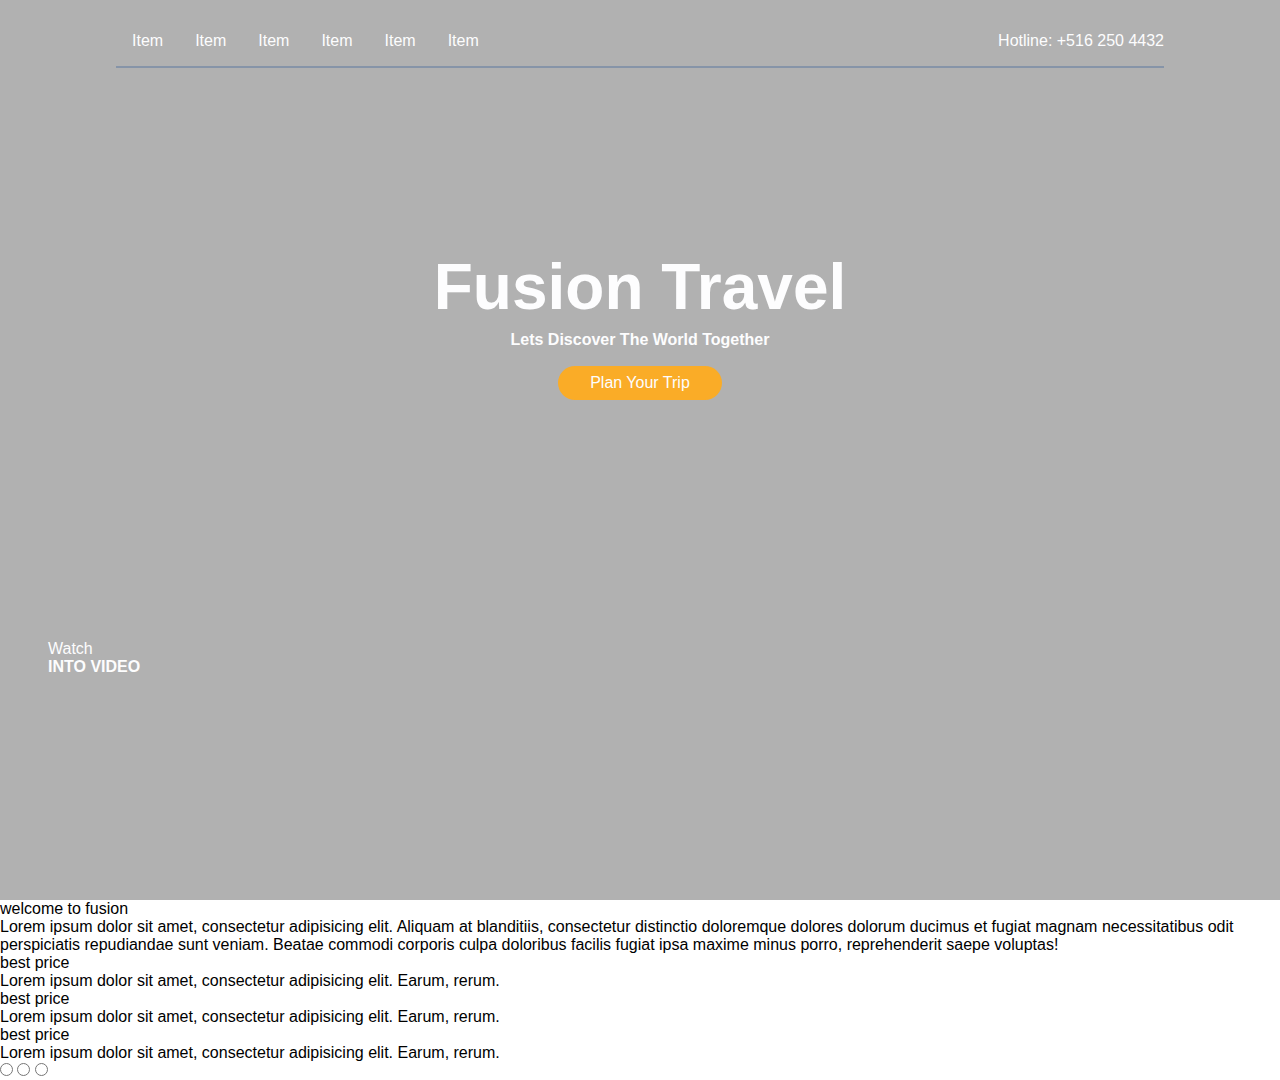
<file: index.html>
<!DOCTYPE html>
<html lang="en">
<head>
    <meta charset="UTF-8">
    <title>Title</title>
    <link rel="stylesheet" href="style.css">
</head>
<body>

<section class="hello-page">
    <header>
        <div class="header__inner">
            <nav class="site-nav">
                <ul class="menu">
                    <li><a href="">item</a></li>
                    <li><a href="">item</a></li>
                    <li><a href="">item</a></li>
                    <li><a href="">item</a></li>
                    <li><a href="">item</a></li>
                    <li><a href="">item</a></li>
                </ul>
            </nav>
            <a href="" class="cta-call">
                hotline: +516 250 4432
            </a></div>
    </header>

    <div class="content">
        <h1 class="title">
            fusion travel
        </h1>
        <h4 class="subtitle">
            lets discover the world together
        </h4>
        <a href="#" class="cta-button">
            plan your trip
        </a>
        <div class="promo">
            Watch
            <p>
                <strong>
                    into video
                </strong>
            </p>
        </div>
    </div>
</section>

<section class="welcome-page">
    <div class="content">
        <div class="title">welcome to fusion</div>
        <p class="subtitle">
            Lorem ipsum dolor sit amet, consectetur adipisicing elit. Aliquam at blanditiis, consectetur distinctio doloremque dolores dolorum ducimus et fugiat magnam necessitatibus odit perspiciatis repudiandae sunt veniam. Beatae commodi corporis culpa doloribus facilis fugiat ipsa maxime minus porro, reprehenderit saepe voluptas!
        </p>

        <div class="prop-row">
            <div class="prop-media">
                <div class="sign"></div>
                <div class="title">best price</div>
                <p class="subtitle"> Lorem ipsum dolor sit amet, consectetur adipisicing elit. Earum, rerum. </p>
            </div>
            <div class="prop-media">
                <div class="sign"></div>
                <div class="title">best price</div>
                <p class="subtitle"> Lorem ipsum dolor sit amet, consectetur adipisicing elit. Earum, rerum. </p>
            </div>
            <div class="prop-media">
                <div class="sign"></div>
                <div class="title">best price</div>
                <p class="subtitle"> Lorem ipsum dolor sit amet, consectetur adipisicing elit. Earum, rerum. </p>
            </div>
        </div>
    </div>

    <div class="pager">
        <input type="radio" name="pager" id="page1">

        <input type="radio" name="pager" id="page2">

        <input type="radio" name="pager" id="page3">
    </div>

</section>

</body>
</html>
</file>
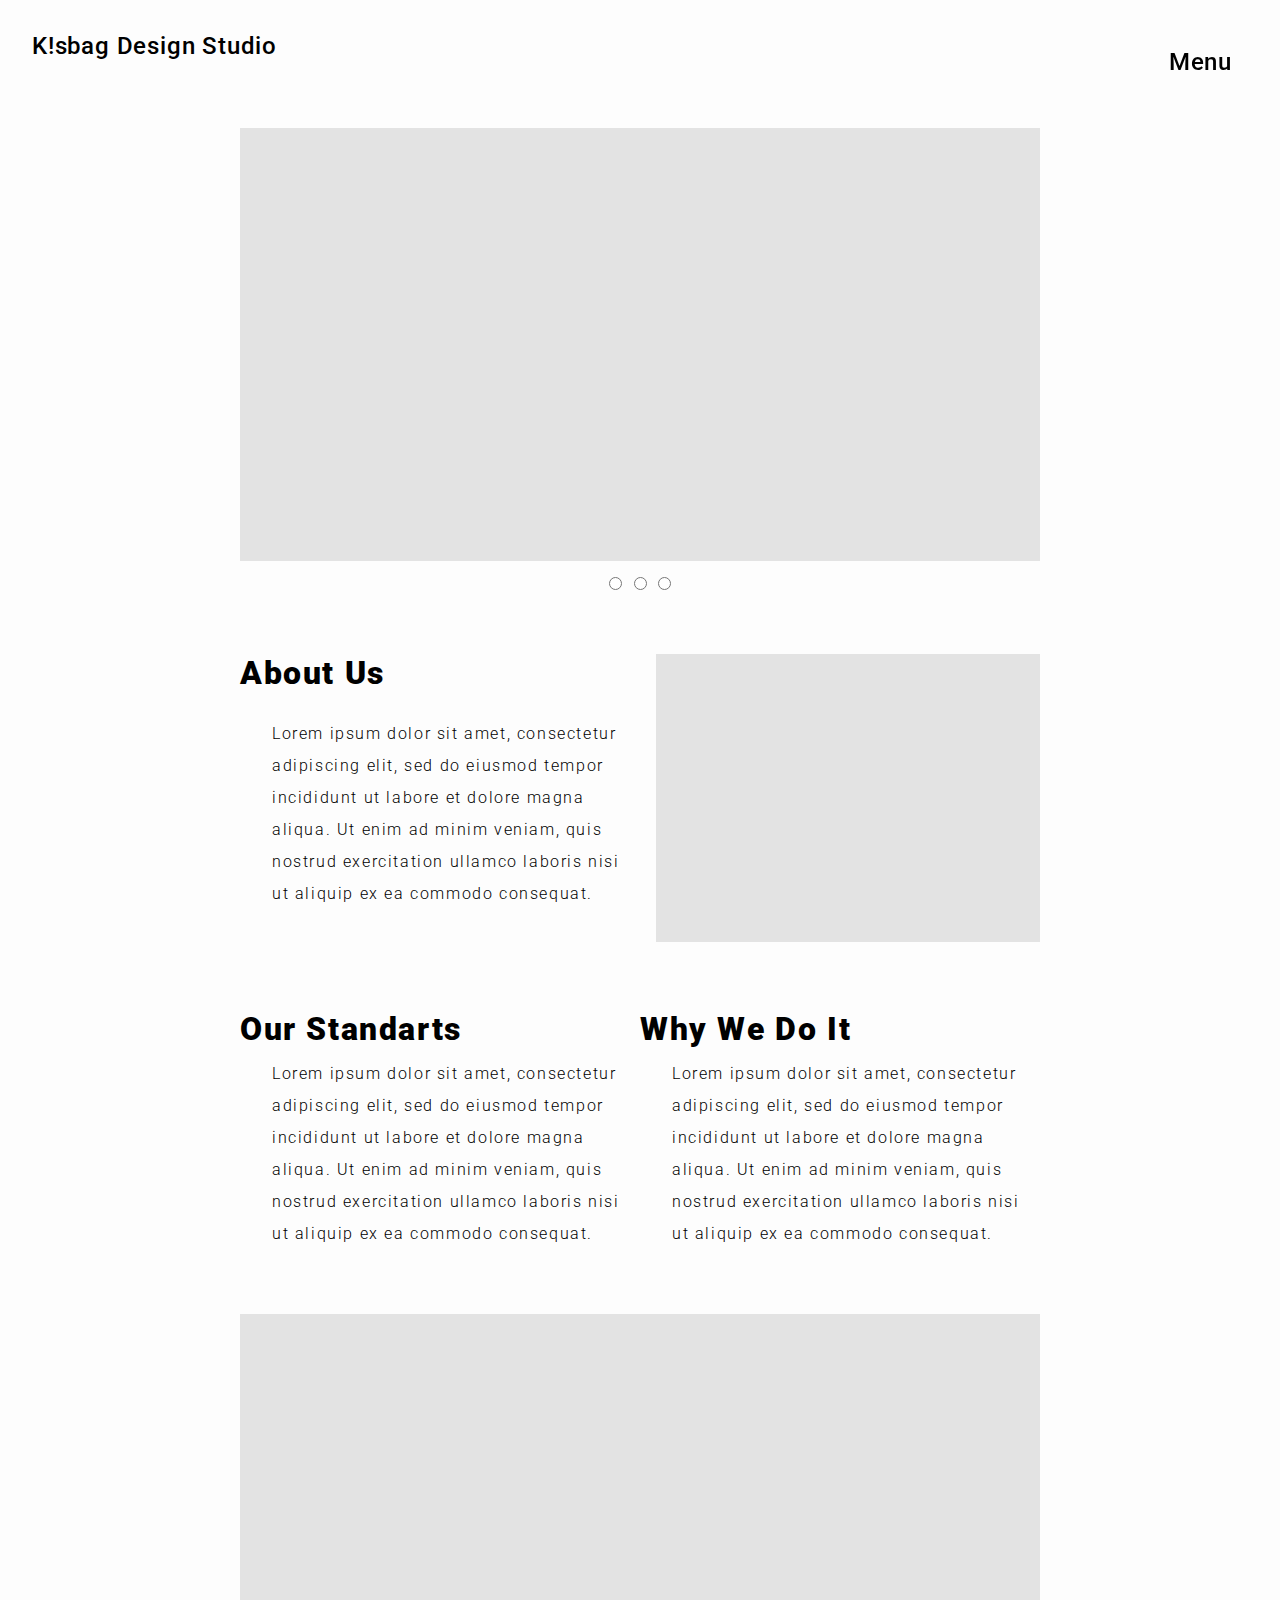
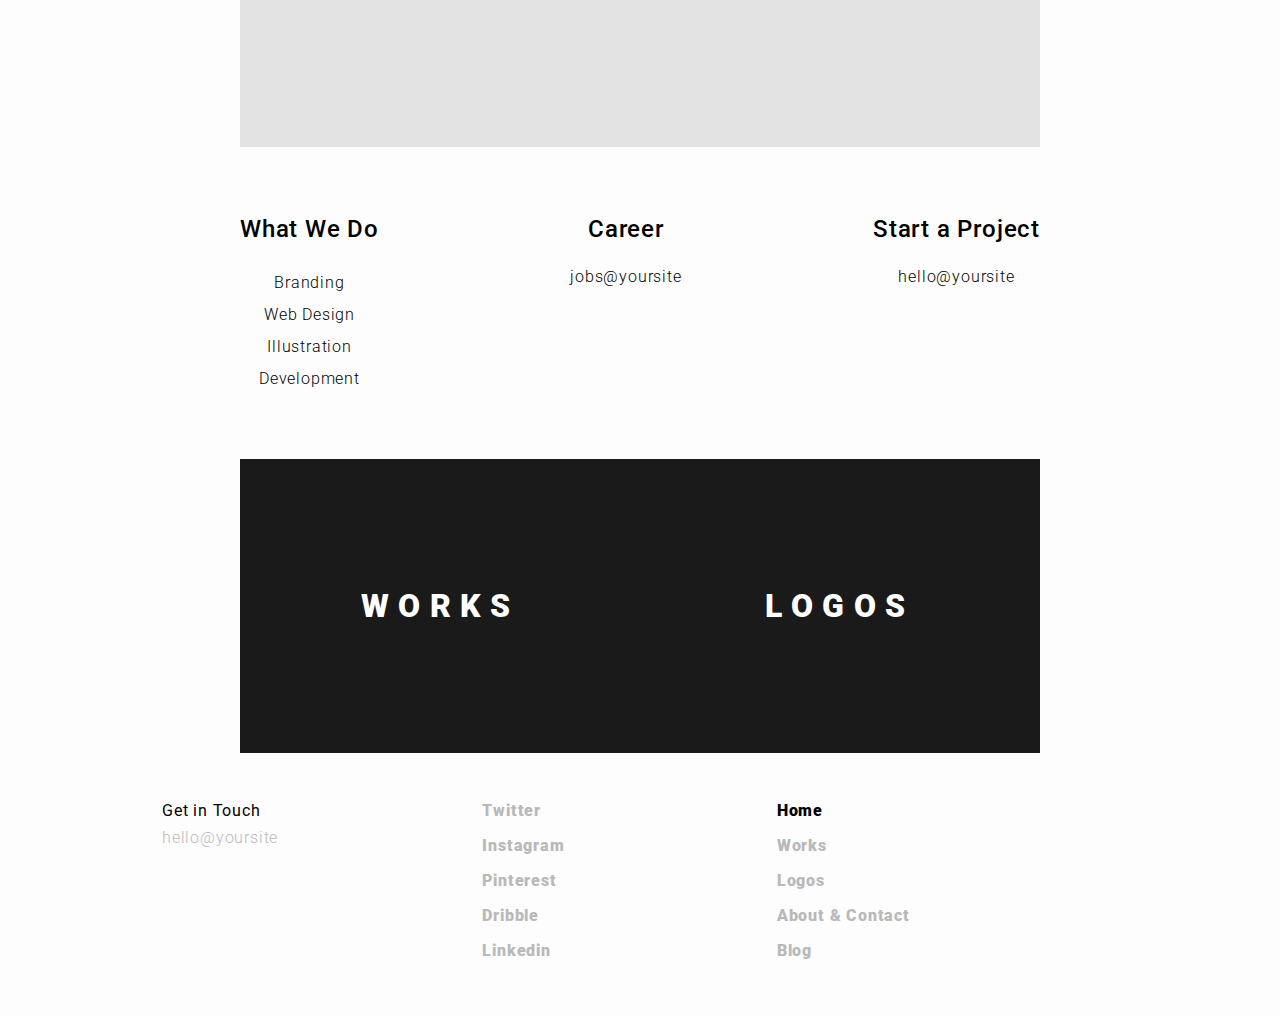
<file: about.html>
<!DOCTYPE html>
<html lang="en">
<head>
    <meta charset="UTF-8">
    <meta http-equiv="X-UA-Compatible" content="IE=edge">
    <meta name="viewport" content="width=device-width, initial-scale=1.0">
    <title>Document</title>

    <link rel="stylesheet" href="about.css">

    <link rel="preconnect" href="https://fonts.googleapis.com">
    <link rel="preconnect" href="https://fonts.gstatic.com" crossorigin>
    <link href="https://fonts.googleapis.com/css2?family=Roboto:wght@300;400;500;900&display=swap" rel="stylesheet">
</head>
<body>
    
    <nav class="modal-menu">
        <h1 class="modal-menu__title">
            K!sbag Design Studio
        </h1>

        <ul>
            <li><a href="./index.html">Home</a></li>
            <li><a href="./works.html">Works</a></li>
            <li><a href="./logos.html">Logo Collection</a></li>
            <li><a href="./about.html">About & Contactog</a></li>
            <li><a href="./blog.html">Blog</a></li>
        </ul>

        <div class="close">&times;</div>

    </nav>

    <header>
        <h2 class="header__company-name">
            K!sbag Design Studio
        </h2>
        <h2 class="header__menu">
            Menu
        </h2>
    </header>

    <main class="main">
        <div class="project-preview">
            <div class="project-preview__images">
                <img src="img/d1.jpg" alt="preview1">
                <img src="img/d1.jpg" alt="preview2">
                <img src="img/d1.jpg" alt="preview3">
            </div>
            <div class="project-preview__radios">
                <input type="radio" id="preview1" name="contact">
                <input type="radio" id="preview2" name="contact">
                <input type="radio" id="preview3" name="contact">
            </div>
        </div>

        <div class="about">
            <h1 class="about__title media__title">
                About Us
            </h1>
            <div class="about__body media__body">
                Lorem ipsum dolor sit amet, consectetur adipiscing elit, sed do eiusmod tempor incididunt ut labore et dolore magna aliqua. Ut enim ad minim veniam, quis nostrud exercitation ullamco laboris nisi ut aliquip ex ea commodo consequat.
            </div>
            <div class="about__img">
                <img src="img/d2.jpg" alt="">
            </div>
        </div>

        <div class="description">
            <div class="media">
                <h1 class="media__title">
                    Our Standarts
                </h1>
                <div class="media__body">
                    Lorem ipsum dolor sit amet, consectetur adipiscing elit, sed do eiusmod tempor incididunt ut labore et dolore magna aliqua. Ut enim ad minim veniam, quis nostrud exercitation ullamco laboris nisi ut aliquip ex ea commodo consequat.
                </div>
            </div>

            <div class="media">
                <h1 class="media__title">
                    Why We Do It
                </h1>
                <div class="media__body">
                    Lorem ipsum dolor sit amet, consectetur adipiscing elit, sed do eiusmod tempor incididunt ut labore et dolore magna aliqua. Ut enim ad minim veniam, quis nostrud exercitation ullamco laboris nisi ut aliquip ex ea commodo consequat.
                </div>
            </div>
        </div>


        <div class="our-team">
            <img src="img/d1.jpg" alt="">
        </div>


        <div class="optoins">
            <div class="what-we-do">
                <h2 class="title">
                    What We Do
                </h2>
                <ul>
                    <li>branding</li>
                    <li>web design</li>
                    <li>illustration</li>
                    <li>development</li>
                </ul>
            </div>

            <div class="career">
                <h2 class="title">
                    Career
                </h2>
                <div class="email">
                    jobs@yoursite
                </div>
            </div>

            <div class="start-project">
                <h2 class="title">
                    Start a Project
                </h2>
                <div class="email">
                    hello@yoursite
                </div>
            </div>
        </div>

        <div class="tile-row">
            <h1 class="tile works"><a href="works.html">works</h1></a>
            <h1 class="tile logos"><a href="logos.html">logos</div></a>
        </div>

    </main>


    <footer>
        <div class="column">
            <div class="title">
                Get in Touch
            </div>
            <div class="email">hello@yoursite</div>
        </div>
        <ul>
            <li><a href="">twitter</a></li>
            <li><a href="">instagram</a></li>
            <li><a href="">pinterest</a></li>
            <li><a href="">dribble</a></li>
            <li><a href="">linkedin</a></li>
        </ul> 

        <nav class="site-nav">
            <ul class="footer-menu">
                <li class="featured"><a href="">home</a></li>
                <li><a href="">works</a></li>
                <li><a href="">logos</a></li>
                <li><a href="">about & contact</a></li>
                <li><a href="">blog</a></li>
            </ul>
        </nav>
    </footer>


    <script src="./modal-menu.js"></script>
</body>
</html>
</file>
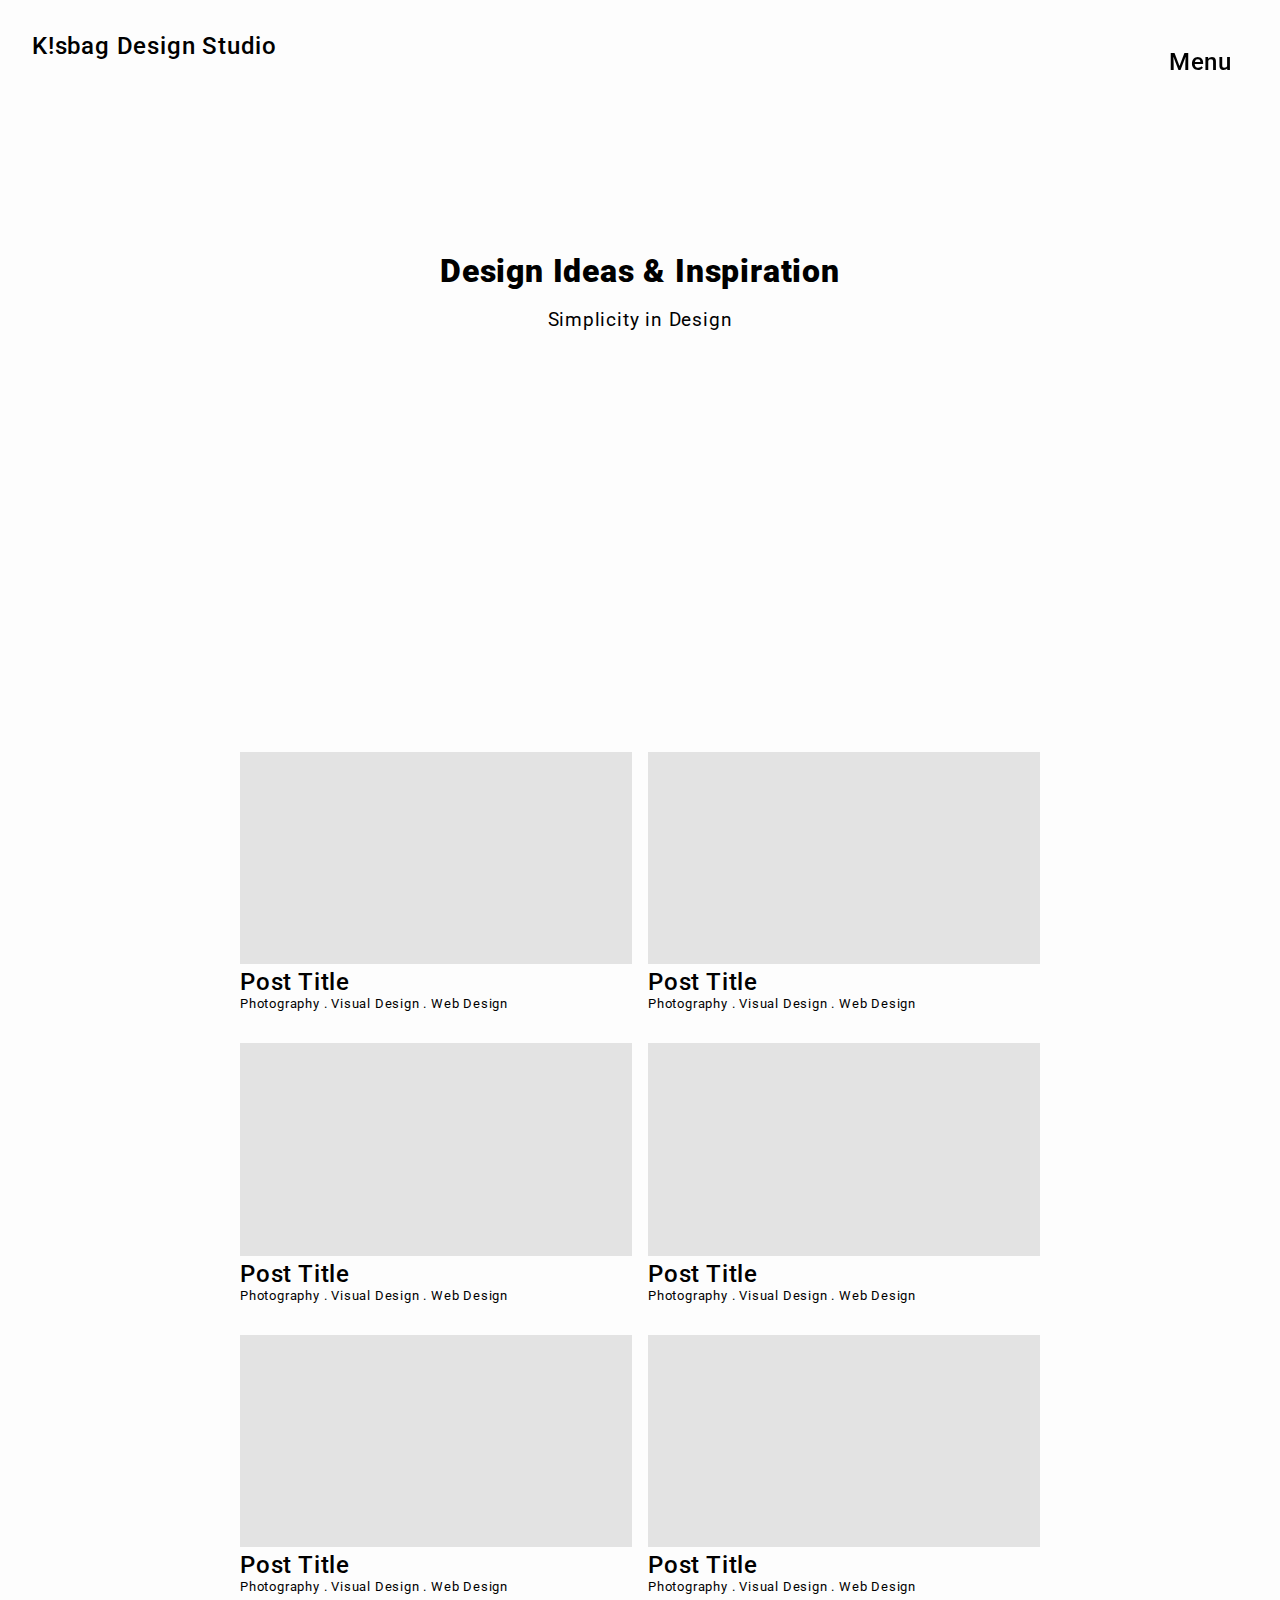
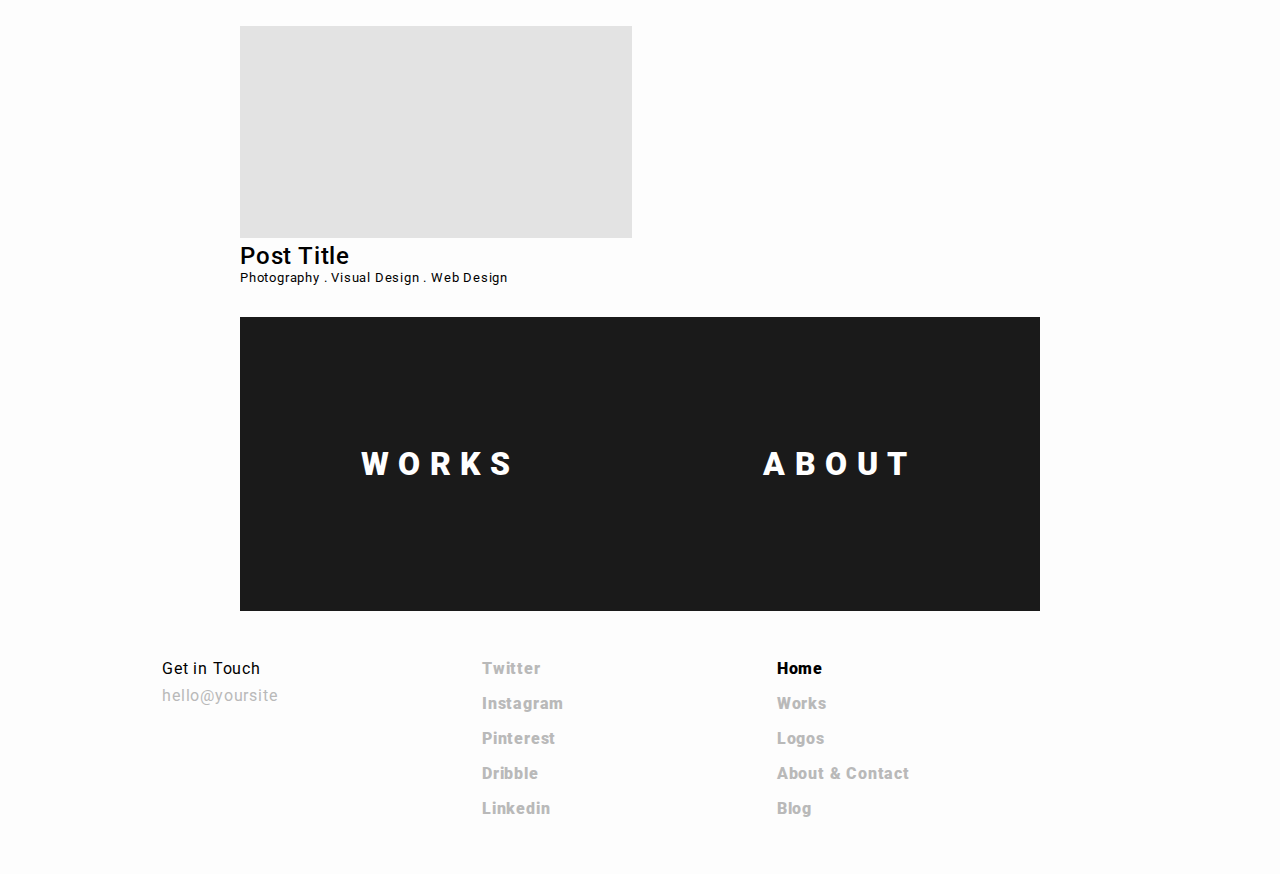
<file: blog.html>
<!DOCTYPE html>
<html lang="en">
<head>
    <meta charset="UTF-8">
    <meta http-equiv="X-UA-Compatible" content="IE=edge">
    <meta name="viewport" content="width=device-width, initial-scale=1.0">
    <title>Document</title>

    <link rel="stylesheet" href="blog.css">

    <link rel="preconnect" href="https://fonts.googleapis.com">
    <link rel="preconnect" href="https://fonts.gstatic.com" crossorigin>
    <link href="https://fonts.googleapis.com/css2?family=Roboto:wght@300;400;500;900&display=swap" rel="stylesheet">

</head>
<body>

    <nav class="modal-menu">
        <h1 class="modal-menu__title">
            K!sbag Design Studio
        </h1>

        <ul>
            <li><a href="./index.html">Home</a></li>
            <li><a href="./works.html">Works</a></li>
            <li><a href="./logos.html">Logo Collection</a></li>
            <li><a href="./about.html">About & Contactog</a></li>
            <li><a href="./blog.html">Blog</a></li>
        </ul>

        <div class="close">&times;</div>

    </nav>


    <header>
        <h2 class="header__company-name">
            K!sbag Design Studio
        </h2>
        <h1 class="header__title">
            Design Ideas & Inspiration
        </h1>
        <h3 class="header__subtitle">
            Simplicity in Design
        </h3>

        <h2 class="header__menu">
            Menu
        </h2>
    </header>

    <main>

        <div class="post-row">
            <div class="post">
                <a href="https://google.com" class="post_thumbnail"><img src="img/d1.jpg" alt=""></a>
                <h2 class="post__title">
                    Post Title
                </h2>
                <h5 class="post_topic">
                    Photography . Visual Design . Web Design
                </h5>
            </div>


            <div class="post">
                <a href="https://google.com" class="post_thumbnail"><img src="img/d1.jpg" alt=""></a>
                <h2 class="post__title">
                    Post Title
                </h2>
                <h5 class="post_topic">
                    Photography . Visual Design . Web Design
                </h5>
            </div>


            <div class="post">
                <a href="https://google.com" class="post_thumbnail"><img src="img/d1.jpg" alt=""></a>
                <h2 class="post__title">
                    Post Title
                </h2>
                <h5 class="post_topic">
                    Photography . Visual Design . Web Design
                </h5>
            </div>


            <div class="post">
                <a href="https://google.com" class="post_thumbnail"><img src="img/d1.jpg" alt=""></a>
                <h2 class="post__title">
                    Post Title
                </h2>
                <h5 class="post_topic">
                    Photography . Visual Design . Web Design
                </h5>
            </div>


            <div class="post">
                <a href="https://google.com" class="post_thumbnail"><img src="img/d1.jpg" alt=""></a>
                <h2 class="post__title">
                    Post Title
                </h2>
                <h5 class="post_topic">
                    Photography . Visual Design . Web Design
                </h5>
            </div>


            <div class="post">
                <a href="https://google.com" class="post_thumbnail"><img src="img/d1.jpg" alt=""></a>
                <h2 class="post__title">
                    Post Title
                </h2>
                <h5 class="post_topic">
                    Photography . Visual Design . Web Design
                </h5>
            </div>

            <div class="post">
                <a href="https://google.com" class="post_thumbnail"><img src="img/d1.jpg" alt=""></a>
                <h2 class="post__title">
                    Post Title
                </h2>
                <h5 class="post_topic">
                    Photography . Visual Design . Web Design
                </h5>
            </div>
            </div>


        <div class="tile-row">
            <h1 class="tile works"><a href="works.html">works</h1></a>
            <h1 class="tile logos"><a href="about.html">about</div></a>
        </div>
    </main>


    <footer>
        <div class="column">
            <div class="title">
                Get in Touch
            </div>
            <div class="email">hello@yoursite</div>
        </div>
        <ul>
            <li><a href="">twitter</a></li>
            <li><a href="">instagram</a></li>
            <li><a href="">pinterest</a></li>
            <li><a href="">dribble</a></li>
            <li><a href="">linkedin</a></li>
        </ul> 

        <nav class="site-nav">
            <ul class="footer-menu">
                <li class="featured"><a href="">home</a></li>
                <li><a href="">works</a></li>
                <li><a href="">logos</a></li>
                <li><a href="">about & contact</a></li>
                <li><a href="">blog</a></li>
            </ul>
        </nav>
    </footer>


    <script src="./modal-menu.js"></script>
</body>
</html>
</file>
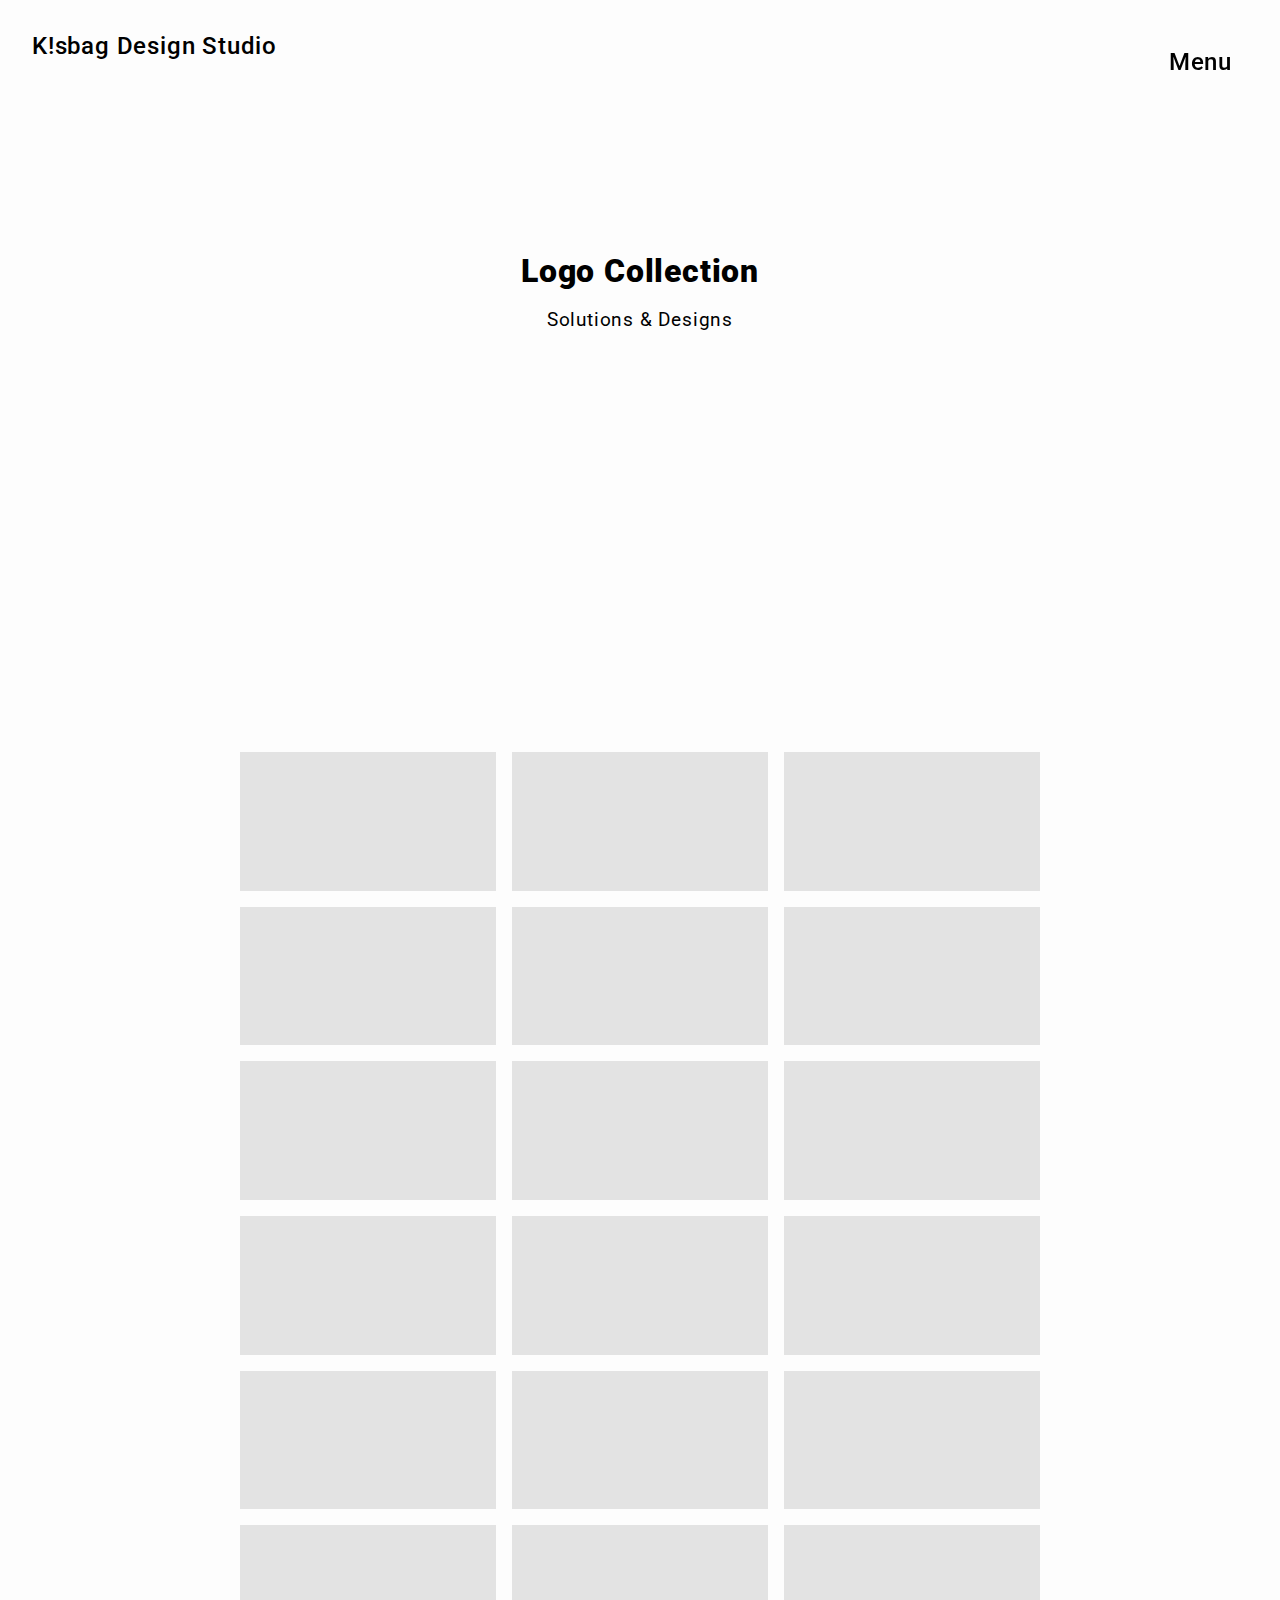
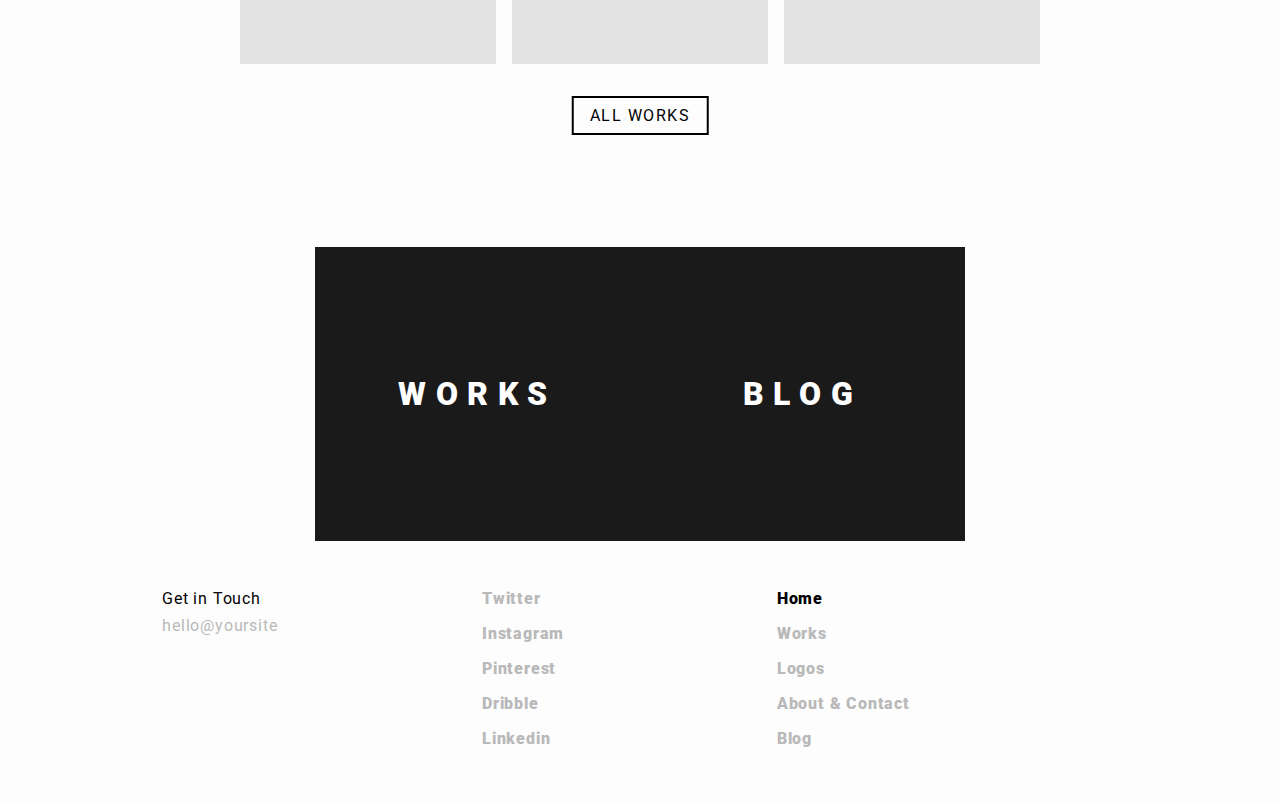
<file: logos.html>
<!DOCTYPE html>
<html lang="en">
<head>
    <meta charset="UTF-8">
    <meta http-equiv="X-UA-Compatible" content="IE=edge">
    <meta name="viewport" content="width=device-width, initial-scale=1.0">
    <title>Document</title>

    <link rel="stylesheet" href="logos.css">

    <link rel="preconnect" href="https://fonts.googleapis.com">
    <link rel="preconnect" href="https://fonts.gstatic.com" crossorigin>
    <link href="https://fonts.googleapis.com/css2?family=Roboto:wght@300;400;500;900&display=swap" rel="stylesheet">
</head>
<body>
    

    <nav class="modal-menu">
        <h1 class="modal-menu__title">
            K!sbag Design Studio
        </h1>

        <ul>
            <li><a href="./index.html">Home</a></li>
            <li><a href="./works.html">Works</a></li>
            <li><a href="./logos.html">Logo Collection</a></li>
            <li><a href="./about.html">About & Contactog</a></li>
            <li><a href="./blog.html">Blog</a></li>
        </ul>

        <div class="close">&times;</div>

    </nav>

    <header>
        <h2 class="header__company-name">
            K!sbag Design Studio
        </h2>
        <h1 class="header__title">
            Logo Collection
        </h1>
        <h3 class="header__subtitle">
            Solutions & Designs
        </h3>

        <h2 class="header__menu">
            Menu
        </h2>
    </header>

    <main>
        <div class="logo-row">
            <img src="img/d1.jpg" alt="" class="logo">
            <img src="img/d1.jpg" alt="" class="logo">
            <img src="img/d1.jpg" alt="" class="logo">
            <img src="img/d1.jpg" alt="" class="logo">
            <img src="img/d1.jpg" alt="" class="logo">
            <img src="img/d1.jpg" alt="" class="logo">
            <img src="img/d1.jpg" alt="" class="logo">
            <img src="img/d1.jpg" alt="" class="logo">
            <img src="img/d1.jpg" alt="" class="logo">
            <img src="img/d1.jpg" alt="" class="logo">
            <img src="img/d1.jpg" alt="" class="logo">
            <img src="img/d1.jpg" alt="" class="logo">
            <img src="img/d1.jpg" alt="" class="logo">
            <img src="img/d1.jpg" alt="" class="logo">
            <img src="img/d1.jpg" alt="" class="logo">
            <img src="img/d1.jpg" alt="" class="logo">
            <img src="img/d1.jpg" alt="" class="logo">
            <img src="img/d1.jpg" alt="" class="logo">
            
        </div>

        <a href="./works.html" class="all-works">all works</a>

        <div class="tile-row">
            <h1 class="tile works"><a href="works.html">works</h1></a>
            <h1 class="tile logos"><a href="blog.html">blog</div></a>
        </div>
    </main>





    <footer>
        <div class="column">
            <div class="title">
                Get in Touch
            </div>
            <div class="email">hello@yoursite</div>
        </div>
        <ul>
            <li><a href="">twitter</a></li>
            <li><a href="">instagram</a></li>
            <li><a href="">pinterest</a></li>
            <li><a href="">dribble</a></li>
            <li><a href="">linkedin</a></li>
        </ul> 

        <nav class="site-nav">
            <ul class="footer-menu">
                <li class="featured"><a href="">home</a></li>
                <li><a href="">works</a></li>
                <li><a href="">logos</a></li>
                <li><a href="">about & contact</a></li>
                <li><a href="">blog</a></li>
            </ul>
        </nav>
    </footer>



    <script src="./modal-menu.js"></script>
</body>
</html>
</file>
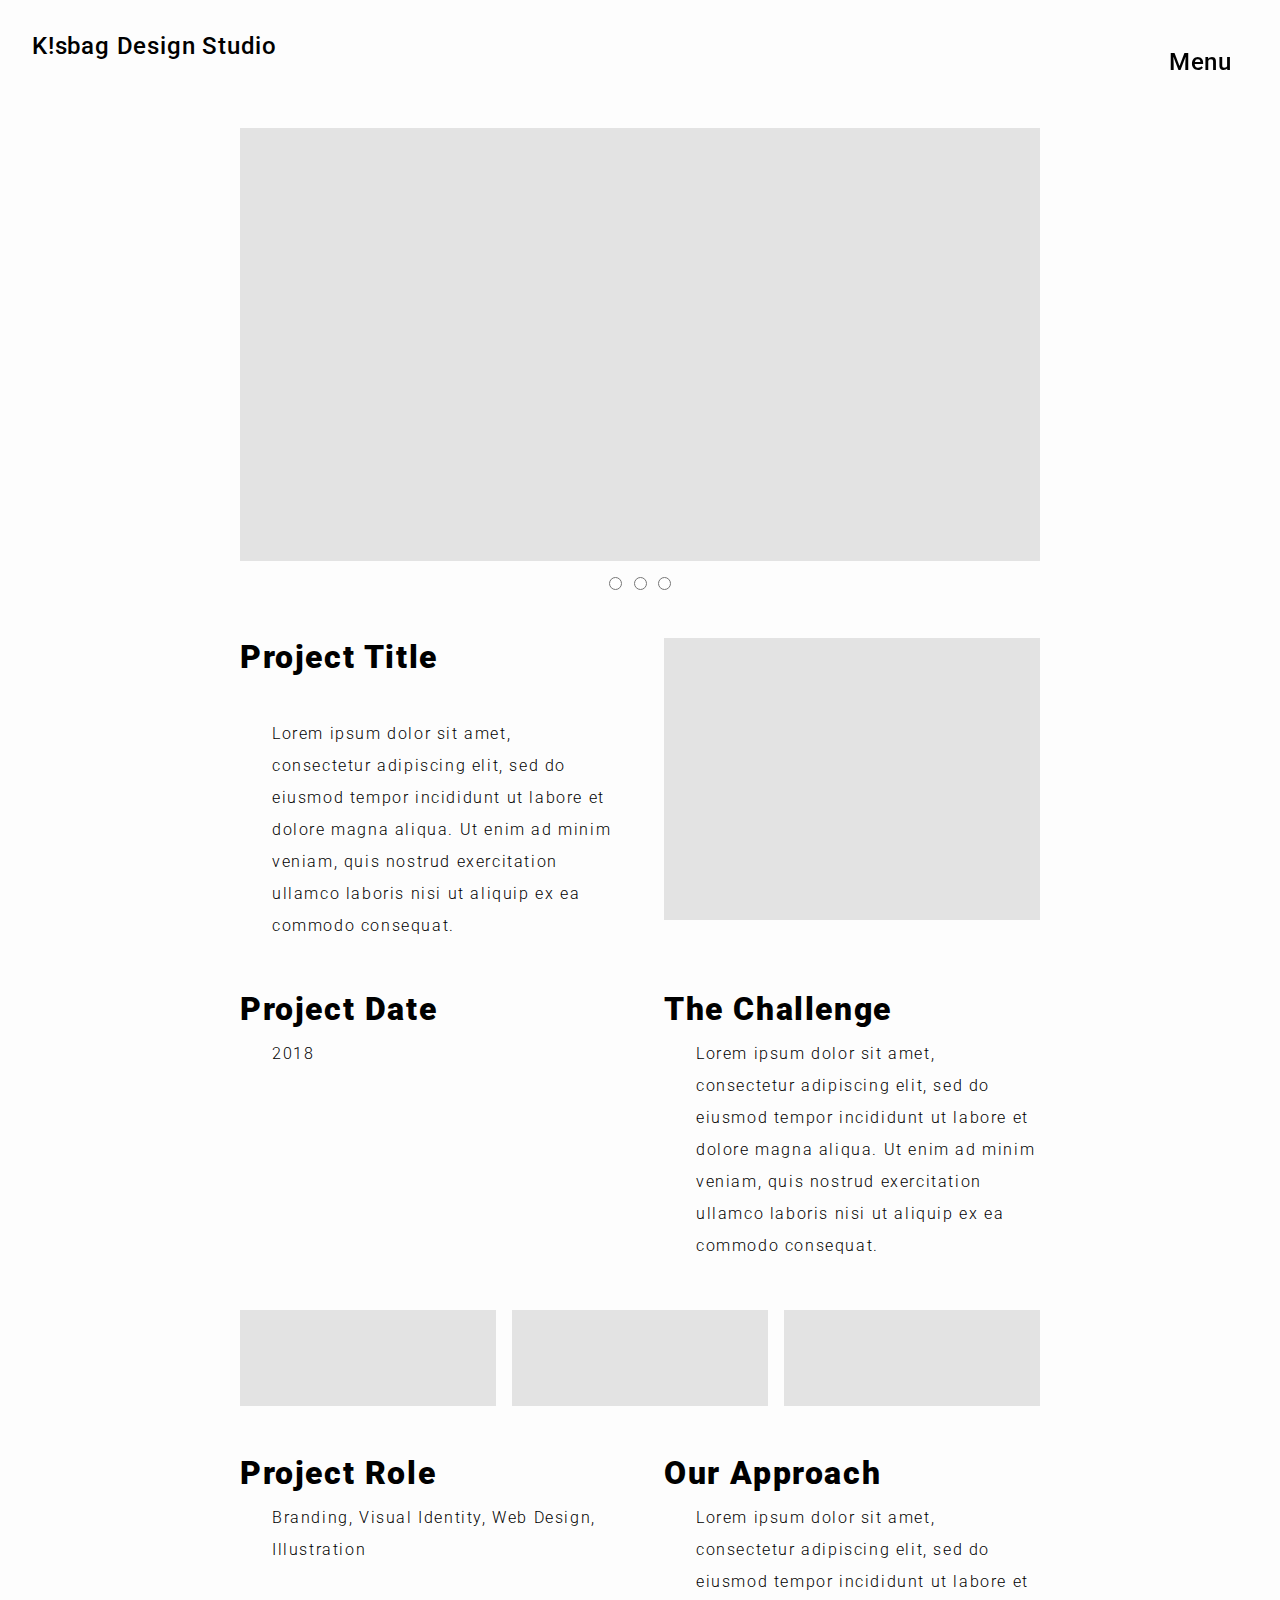
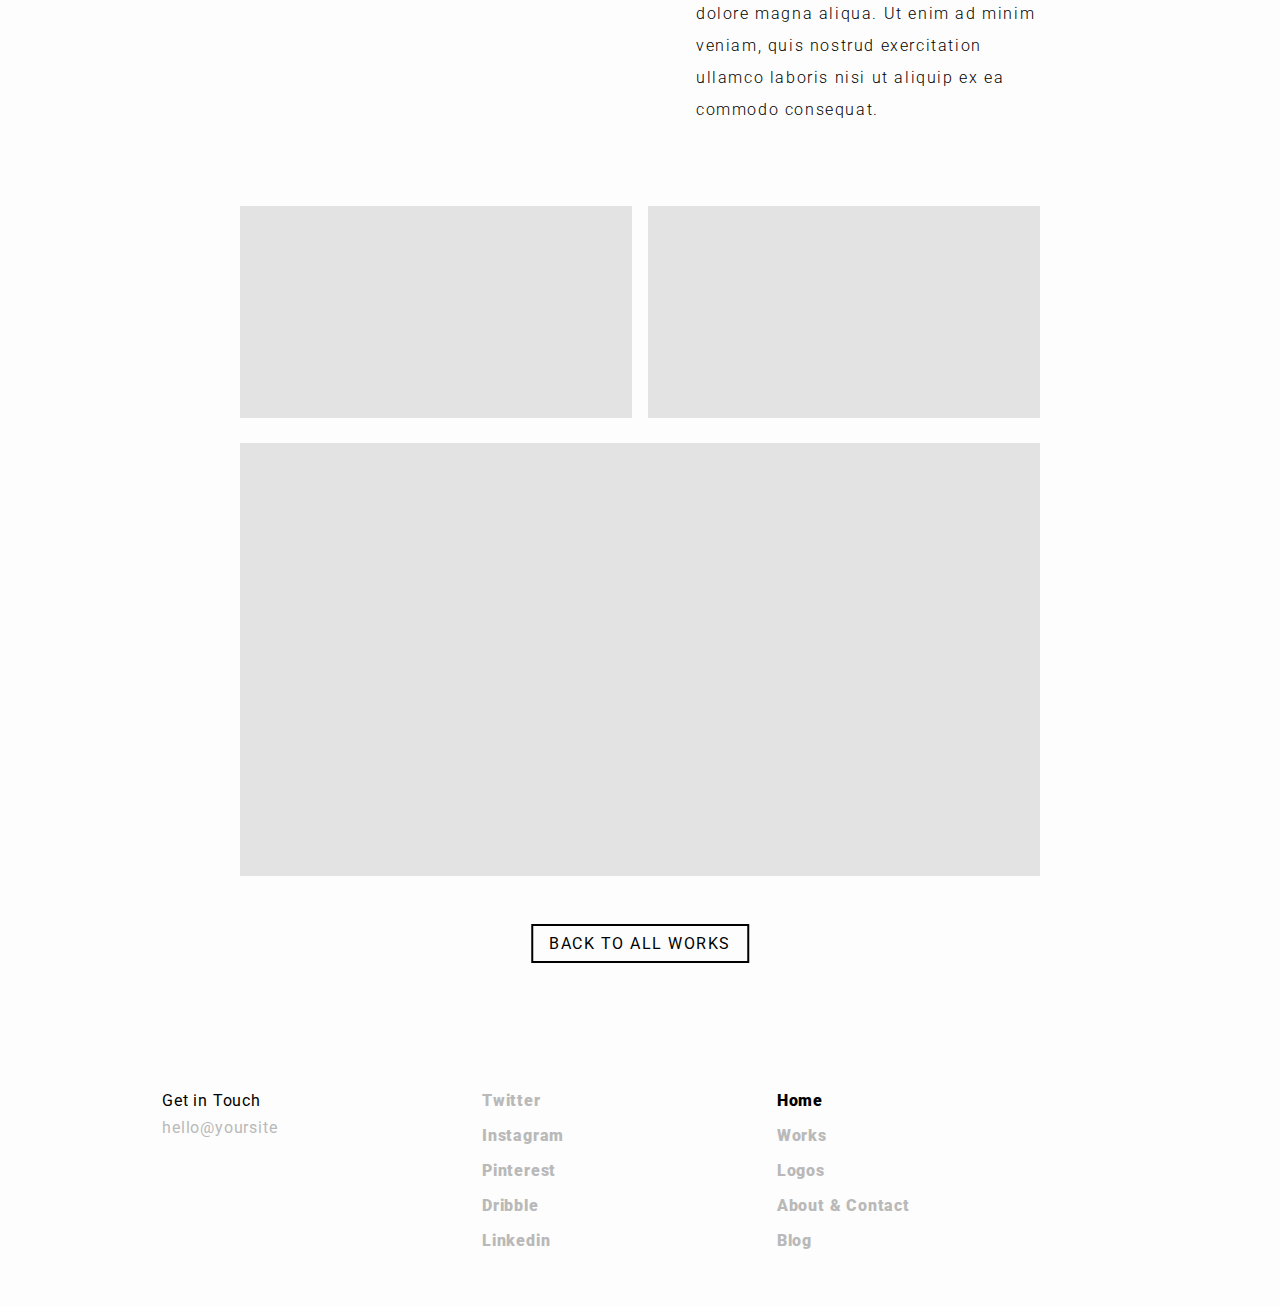
<file: singleproject.html>
<!DOCTYPE html>
<html lang="en">
<head>
    <meta charset="UTF-8">
    <meta http-equiv="X-UA-Compatible" content="IE=edge">
    <meta name="viewport" content="width=device-width, initial-scale=1.0">
    <title>Document</title>

    <link rel="stylesheet" href="singleproject.css">

    <link rel="preconnect" href="https://fonts.googleapis.com">
    <link rel="preconnect" href="https://fonts.gstatic.com" crossorigin>
    <link href="https://fonts.googleapis.com/css2?family=Roboto:wght@300;400;500;900&display=swap" rel="stylesheet">
</head>
<body>

    <nav class="modal-menu">
        <h1 class="modal-menu__title">
            K!sbag Design Studio
        </h1>

        <ul>
            <li><a href="./index.html">Home</a></li>
            <li><a href="./works.html">Works</a></li>
            <li><a href="./logos.html">Logo Collection</a></li>
            <li><a href="./about.html">About & Contactog</a></li>
            <li><a href="./blog.html">Blog</a></li>
        </ul>

        <div class="close">&times;</div>

    </nav>

    <header>
        <h2 class="header__company-name">
            K!sbag Design Studio
        </h2>
        <h2 class="header__menu">
            Menu
        </h2>
    </header>

    <main class="main">
        <div class="project-preview">
            <div class="project-preview__images">
                <img src="img/d1.jpg" alt="preview1">
                <img src="img/d1.jpg" alt="preview2">
                <img src="img/d1.jpg" alt="preview3">
            </div>
            <div class="project-preview__radios">
                <input type="radio" id="preview1" name="contact">
                <input type="radio" id="preview2" name="contact">
                <input type="radio" id="preview3" name="contact">
            </div>
        </div>

        <div class="proejct-about">
            <h1 class="project-about__title media__title">
                Project Title
            </h1>
            <div class="proejct-about__body media__body">
                Lorem ipsum dolor sit amet, consectetur adipiscing elit, sed do eiusmod tempor incididunt ut labore et dolore magna aliqua. Ut enim ad minim veniam, quis nostrud exercitation ullamco laboris nisi ut aliquip ex ea commodo consequat.
            </div>
            <div class="proejct-about__img">
                <img src="img/d2.jpg" alt="">
            </div>
        </div>


        <div class="project-description">
            <div class="project-description__date media">
                <h1 class="project-description__date__title media__title">
                    Project Date
                </h1>
                <div class="project-description__date__year media__body">
                    2018
                </div>
            </div>

            <div class="project-description__challenge media">
                <h1 class="project-description__challenge__title media__title">
                    The Challenge
                </h1>
                <div class="project-description__challenge__body media__body">
                    Lorem ipsum dolor sit amet, consectetur adipiscing elit, sed do eiusmod tempor incididunt ut labore et dolore magna aliqua. Ut enim ad minim veniam, quis nostrud exercitation ullamco laboris nisi ut aliquip ex ea commodo consequat.
                </div>
            </div>

            <div class="project-description__images">
                <img src="img/d1.jpg" alt="preview1">
                <img src="img/d1.jpg" alt="preview2">
                <img src="img/d1.jpg" alt="preview3">
            </div>
        </div>

        <div class="columns">
            <div class="project-role media">
                <h1 class="media__title">
                    Project Role
                </h1>
                <div class="media__body">
                    Branding, Visual Identity, Web Design, Illustration
                </div>
            </div>

            <div class="our-approach media">
                <h1 class="media__title">
                    Our Approach
                </h1>
                <div class="media__body">
                    Lorem ipsum dolor sit amet, consectetur adipiscing elit, sed do eiusmod tempor incididunt ut labore et dolore magna aliqua. Ut enim ad minim veniam, quis nostrud exercitation ullamco laboris nisi ut aliquip ex ea commodo consequat.
                </div>
            </div>
        </div>

        <div class="project__overview">
            <img src="img/d1.jpg" alt="">
            <img src="img/d1.jpg" alt="">
            <img src="img/d1.jpg" alt="">
        </div>


        <a href="./works.html" class="all-works">back to all works</a>
    </main>


    <footer>
        <div class="column">
            <div class="title">
                Get in Touch
            </div>
            <div class="email">hello@yoursite</div>
        </div>
        <ul>
            <li><a href="">twitter</a></li>
            <li><a href="">instagram</a></li>
            <li><a href="">pinterest</a></li>
            <li><a href="">dribble</a></li>
            <li><a href="">linkedin</a></li>
        </ul> 

        <nav class="site-nav">
            <ul class="footer-menu">
                <li class="featured"><a href="">home</a></li>
                <li><a href="">works</a></li>
                <li><a href="">logos</a></li>
                <li><a href="">about & contact</a></li>
                <li><a href="">blog</a></li>
            </ul>
        </nav>
    </footer>



    <script src="./modal-menu.js"></script>
</body>
</html>
</file>
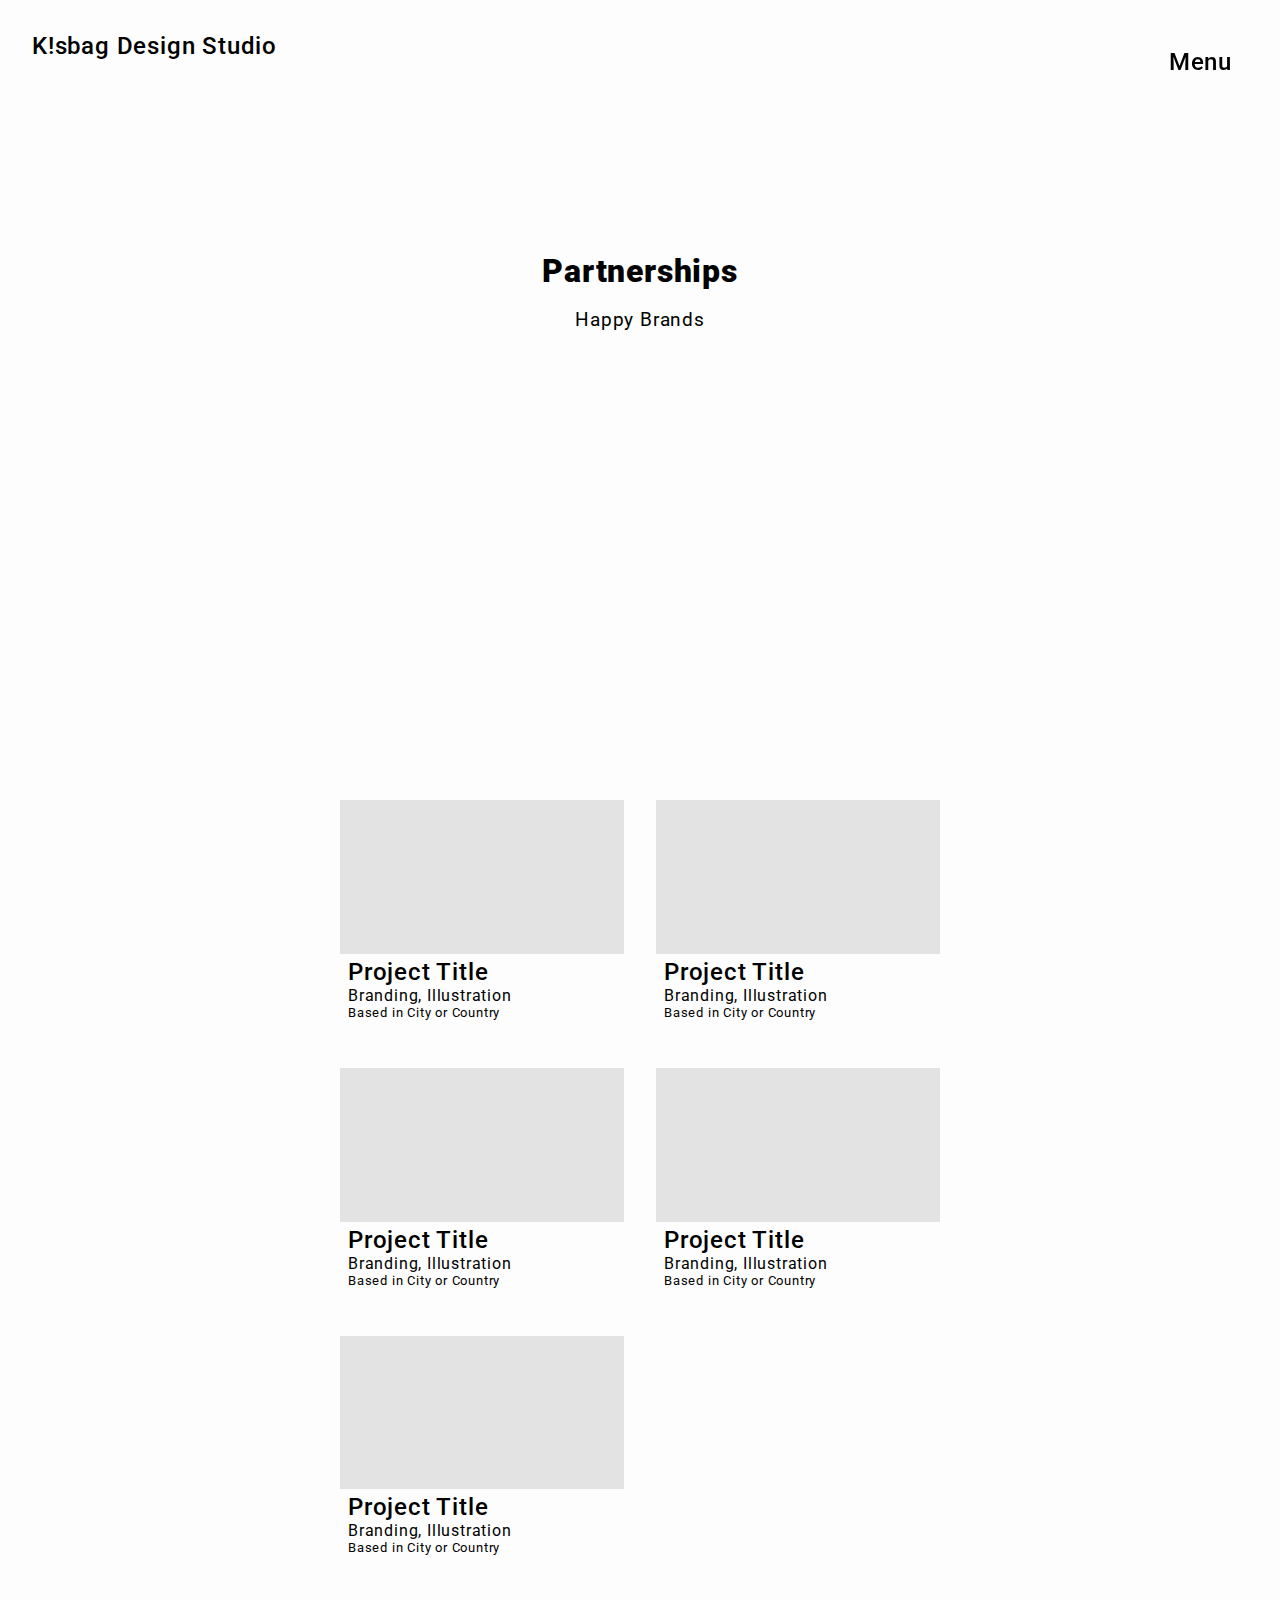
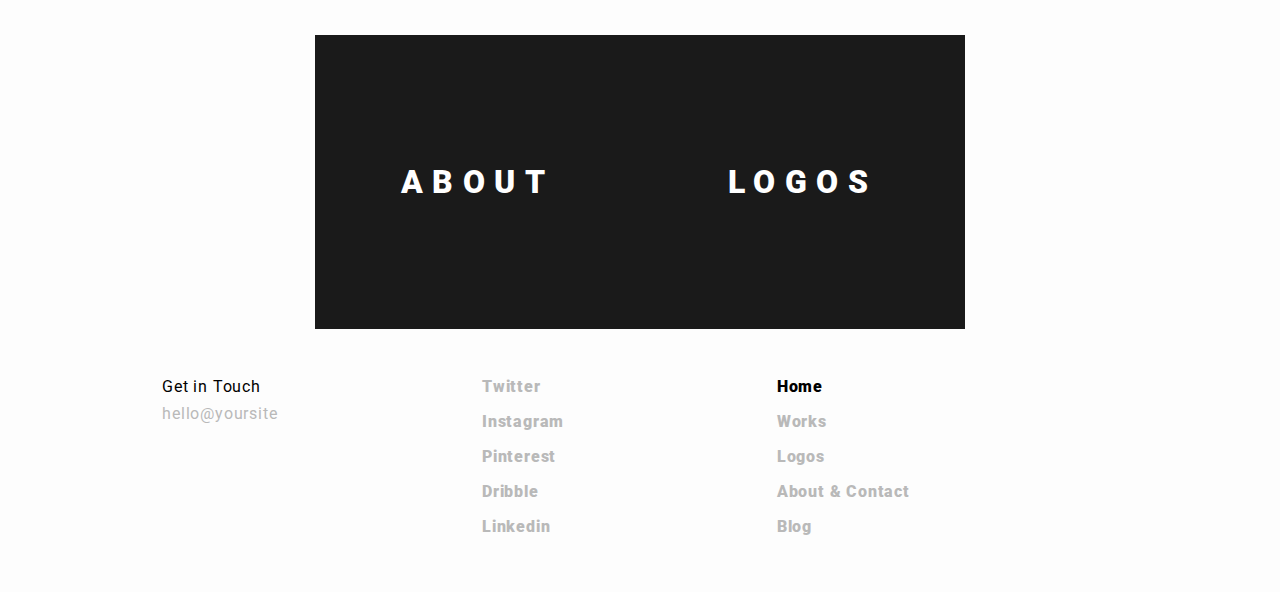
<file: works.html>
<!DOCTYPE html>
<html lang="en">
<head>
    <meta charset="UTF-8">
    <meta http-equiv="X-UA-Compatible" content="IE=edge">
    <meta name="viewport" content="width=device-width, initial-scale=1.0">
    <title>Document</title>

    <link rel="stylesheet" href="works.css">

    <link rel="preconnect" href="https://fonts.googleapis.com">
    <link rel="preconnect" href="https://fonts.gstatic.com" crossorigin>
    <link href="https://fonts.googleapis.com/css2?family=Roboto:wght@300;400;500;900&display=swap" rel="stylesheet">
</head>
<body>

    <nav class="modal-menu">
        <h1 class="modal-menu__title">
            K!sbag Design Studio
        </h1>

        <ul>
            <li><a href="./index.html">Home</a></li>
            <li><a href="./works.html">Works</a></li>
            <li><a href="./logos.html">Logo Collection</a></li>
            <li><a href="./about.html">About & Contactog</a></li>
            <li><a href="./blog.html">Blog</a></li>
        </ul>

        <div class="close">&times;</div>

    </nav>
    <header>
        <h2 class="header__company-name">
            K!sbag Design Studio
        </h2>
        <h1 class="header__title">
            Partnerships
        </h1>
        <h3 class="header__subtitle">
            Happy Brands
        </h3>

        <h2 class="header__menu">
            Menu
        </h2>
    </header>


    <main>
        <div class="project-row">
            <div class="project">
                <a href="./singleproject.html" class="project__preview"><img src="img/d1.jpg" alt=""></a>
                <h2 class="project__title">
                    Project Title
                </h2>
                <h4 class="project__company">
                    Branding, Illustration
                </h4>
                <h5 class="project__geo">
                    Based in City or Country
                </h5>
            </div>

            <div class="project">
                <a href="./singleproject.html" class="project__preview"><img src="img/d1.jpg" alt=""></a>
                <h2 class="project__title">
                    Project Title
                </h2>
                <h4 class="project__company">
                    Branding, Illustration
                </h4>
                <h5 class="project__geo">
                    Based in City or Country
                </h5>
            </div>

            <div class="project">
                <a href="./singleproject.html" class="project__preview"><img src="img/d1.jpg" alt=""></a>
                <h2 class="project__title">
                    Project Title
                </h2>
                <h4 class="project__company">
                    Branding, Illustration
                </h4>
                <h5 class="project__geo">
                    Based in City or Country
                </h5>
            </div>

            <div class="project">
                <a href="./singleproject.html" class="project__preview"><img src="img/d1.jpg" alt=""></a>
                <h2 class="project__title">
                    Project Title
                </h2>
                <h4 class="project__company">
                    Branding, Illustration
                </h4>
                <h5 class="project__geo">
                    Based in City or Country
                </h5>
            </div>

            <div class="project">
                <a href="./singleproject.html" class="project__preview"><img src="img/d1.jpg" alt=""></a>
                <h2 class="project__title">
                    Project Title
                </h2>
                <h4 class="project__company">
                    Branding, Illustration
                </h4>
                <h5 class="project__geo">
                    Based in City or Country
                </h5>
            </div>
            
        </div>

        <div class="tile-row">
            <h1 class="tile about"><a href="about.html">about</a></h1>
            <h1 class="tile logos"><a href="logos.html">logos</a></div>
        </div>
    </main>



    <footer>
        <div class="column">
            <div class="title">
                Get in Touch
            </div>
            <div class="email">hello@yoursite</div>
        </div>
        <ul>
            <li><a href="">twitter</a></li>
            <li><a href="">instagram</a></li>
            <li><a href="">pinterest</a></li>
            <li><a href="">dribble</a></li>
            <li><a href="">linkedin</a></li>
        </ul> 

        <nav class="site-nav">
            <ul class="footer-menu">
                <li class="featured"><a href="">home</a></li>
                <li><a href="">works</a></li>
                <li><a href="">logos</a></li>
                <li><a href="">about & contact</a></li>
                <li><a href="">blog</a></li>
            </ul>
        </nav>
    </footer>



    <script src="./modal-menu.js"></script>
</body>
</html>
</file>
<file: style.css>
/*
base
*/
:root {
    --bg-color: #b1b1b1;
    --brand-orange: #faac27;
    --text-color-white: #fdfdfe;
    --text-color-black: #4a4a4a;


    box-sizing: border-box;
    font-family: sans-serif;
    margin: 0;
    padding: 0;
}


*, *::after, *::before {
    box-sizing: inherit;
    margin: 0;
    padding: 0;
}

h1, h2, h3, h4, h5, h6 {
    text-transform: capitalize;
    margin: 0.1em 0;
}
h1 {
    font-size: 4rem;
}
h2 {
    font-size: 3rem;
}
h3 {
    font-size: 2rem;
}
h4 {
    font-size: 1rem;
}

.cta-button {
    background-color: var(--brand-orange);
    padding: 0.5em 2em;
    border-radius: 50px;
    color: var(--text-color-white);
    text-decoration: none;
    text-transform: capitalize;
}


/*

    HELLO PAGE

*/
.hello-page {
    min-height: 100vh;
    background-color: var(--bg-color);
    color: var(--text-color-white);
}

/* header */
header {
    max-width: 1080px;
    margin: 0 auto;
    padding: 1em 1em;

}

.header__inner {
    display: flex;
    justify-content: space-between;
    border-bottom: 2px solid #8694a8;
}

header .cta-call {
    color: var(--text-color-white);
    text-decoration: none;
    margin: auto 0;
    text-transform: capitalize;
}

/* menu */
.menu {
    display: flex;
    list-style-type: none;
}

.menu a {
    display: block;
    text-decoration: none;
    padding: 1em 1em;
    color: var(--text-color-white);
    text-transform: capitalize;
}


/* content */
.hello-page .content {
    margin: 0 auto;
    text-align: center;
    padding: 10em 3em;
}

.hello-page .content .cta-button {
    display: inline-block;
    margin-top: 1em;
}

.hello-page .content .promo {
    text-align: left;
    margin-top: 15em;
}

.hello-page .content .promo strong {
    text-transform: uppercase;
}




/*

    WELCOME PAGE = second page

*/
</file>
<file: about.css>
@import "base.css";
@import "header.css";
@import "footer.css";
@import "tile.css";


header {
    height: 0vh;
    margin-bottom: 4em;
}

main > * {
    margin-top: 4em;
}

/* 
    text media object
*/
.media__title {
    letter-spacing: 0.1rem;
    margin-bottom: 0.6rem;
}

.media__body {
    padding-left: 2rem;
    font-weight: 300;
    line-height: 2;
    letter-spacing: 0.1rem;
}



/* slider for project previews */
.project-preview {
    max-width: 800px;
    margin-right: auto;
    margin-left: auto;
}

.project-preview__images img {
    width: 100%;
    display: none;
}
.project-preview__images img:first-child {
    display: block;
}

.project-preview__radios {
    max-width: 800px;
    display: flex;
    justify-content: center;
    gap: 0.7em;
    margin: 1em 0;
}

/* about section */
.about {
    display: grid;
    grid-template-rows: 3em 1fr;
    grid-template-columns: 1fr 1fr;
    max-width: 800px;
    margin-left: auto;
    margin-right: auto;
    row-gap: 1em;
    column-gap: 2em;
}

.about__title {
    grid-column: 1 / 2;
    grid-row: 1 / 2;
}
.about__body {
    grid-column: 1 / 2;
    grid-row: 2 / 3;
}

.about__img {
    grid-column: 2 / 3;
    grid-row: 1 / 3;
}
.about__img img {
    width: 100%;
}

/* description section */
.description {
    display: grid;
    grid-template-columns: repeat(2, 1fr);
    max-width: 800px;
    margin-left: auto;
    margin-right: auto;
}


/* team photo */
.our-team {
    max-width: 800px;
    margin-left: auto;
    margin-right: auto;
}

.our-team img {
    width: 100%;
}


/* options! */
.optoins {
    display: flex;
    justify-content: space-between;
    max-width: 800px;
    margin-left: auto;
    margin-right: auto;
    text-align: center;
}

.optoins .title {
    margin-bottom: 1em;
}


.what-we-do ul {
    list-style: none;
    font-weight: 300;
}

.what-we-do ul li {
    line-height: 2;
    text-transform: capitalize;
} 

.email {
    font-weight: 300;
}

/* tiles */
.tile-row {
    max-width: 800px;
}
</file>
<file: blog.css>
@import "base.css";
@import "header.css";
@import "footer.css";
@import "tile.css";


.post-row {
    display: grid;
    grid-template-columns: repeat(2, 1fr);
    max-width: 800px;
    margin-left: auto;
    margin-right: auto;
    column-gap: 1em;
    row-gap: 2em;
}

.post_thumbnail img {
    width: 100%;
    transition: 0.5s;
}

.post_thumbnail img:hover {
    transform: scale(0.9);
    opacity: 0.7;
}

.tile-row {
    max-width: 800px;
}
</file>
<file: logos.css>
@import "base.css";
@import "header.css";
@import "footer.css";
@import "tile.css";


.logo-row {
    max-width: 800px;
    margin-left: auto;
    margin-right: auto;
    display: grid;
    grid-template-columns: repeat(3, 1fr);
    row-gap: 1em;
    column-gap: 1em;
}

.logo {
    width: 100%;
}


.all-works {
    text-decoration: none;
    border: 2px solid var(--main-text-color);
    padding: 0.5em 1em;
    display: inline-block;
    text-transform: uppercase;
    color: var(--main-text-color);
    letter-spacing: 1.5px;
    margin-bottom: 5em;

    margin-left: 50%;
    transform: translateX(-50%);

    transition: background-color 0.5s, color 0.5s;
}
.all-works:hover {
    background-color: var(--main-text-color);
    color: var(--main-bg-color);
}
</file>
<file: singleproject.css>
@import "base.css";
@import "header.css";
@import "footer.css";
@import "tile.css";

header {
    height: 0vh;
    margin-bottom: 4em;
}

/* 
    text media object
*/
.media__title {
    letter-spacing: 0.1rem;
    margin-bottom: 0.6rem;
}

.media__body {
    padding-left: 2rem;
    font-weight: 300;
    line-height: 2;
    letter-spacing: 0.1rem;
}



/* slider for project previews */
.project-preview {
    max-width: 800px;
    margin: 0 auto;
}

.project-preview__images img {
    width: 100%;
    display: none;
}
.project-preview__images img:first-child {
    display: block;
}

.project-preview__radios {
    max-width: 800px;
    display: flex;
    justify-content: center;
    gap: 0.7em;
    margin: 1em 0;
}

/* project about section */
.proejct-about {
    display: grid;
    grid-template-columns: repeat(2, 1fr);
    grid-template-rows: 3em 1fr;
    grid-template-areas: "title img"
                        "body img";
    margin: 0 auto;
    max-width: 800px;
    row-gap: 2em;
    column-gap: 3em;
    margin-bottom: 3em;
}

.project-about__title {
    grid-area: title;
}

.proejct-about__body {
    grid-area: body;
}

.proejct-about__img {
    grid-area: img;
}
.proejct-about__img img {
    width: 100%;
    position: relative;
    left: 50%;
    transform: translateX(-50%);
}

/* project description */
.project-description {
    display: grid;
    grid-template-rows: 1fr minmax(1em, 6em);
    grid-template-columns: 1fr 1fr;
    justify-content: center;
    row-gap: 3em;
    column-gap: 3em;
    
    max-width: 800px;
    margin: 0 auto;
}

.project-description__images {
    max-width: 800px;
    display: flex;
    gap: 1em;
    justify-content: center;
    grid-column: 1 / 3;
}

.project-description__images img {
    width: 100%;
}


/* columns */
.columns {
    display: grid;
    grid-template-columns: 1fr 1fr;
    max-width: 800px;
    margin: 5em auto;
    column-gap: 3em;
}



.project__overview {
    display: grid;
    grid-template-rows: 1fr 2fr;
    grid-template-columns: 1fr 1fr;
    max-width: 800px;
    margin: 0 auto;
    row-gap: 1.3em;
    column-gap: 1em;
}

.project__overview {
    max-width: 800px;
}

.project__overview img {
    width: 100%;
}

.project__overview img:nth-child(1) {
    grid-column: 1 / 2;
}
.project__overview img:nth-child(2) {
    grid-column: 2 / 3;
}
.project__overview img:nth-child(3) {
    grid-column: 1 / 3;
}

/* back to all works */
.all-works {
    text-decoration: none;
    border: 2px solid var(--main-text-color);
    padding: 0.5em 1em;
    display: inline-block;
    text-transform: uppercase;
    color: var(--main-text-color);
    letter-spacing: 1.5px;
    margin-bottom: 5em;

    margin-left: 50%;
    transform: translateX(-50%);

    transition: background-color 0.5s, color 0.5s;
}
.all-works:hover {
    background-color: var(--main-text-color);
    color: var(--main-bg-color);
}

/* 
    main row gapping
*/
.main > * {
    margin-top: 3em;
}
</file>
<file: works.css>
@import "base.css";
@import "header.css";
@import "footer.css";
@import "tile.css";



.project-row {
    display: grid;
    grid-template-columns: repeat(2, 1fr);
    margin: 0 auto;
    max-width: 600px;
    column-gap: 2em;
    row-gap: 3em;
    align-items: center;
    justify-items: center;

    margin-top: 5rem;
    margin-bottom: 5rem;
}

.project__title,
.project__geo,
.project__company {
    text-indent: 0.5rem;
}

.project__preview img {
    width: 100%;
    transition: transform 0.5s;
}

.project__preview img:hover{
    /* display: none; */
    transform: scale(0.9);
    opacity: 0.8;
}
</file>
